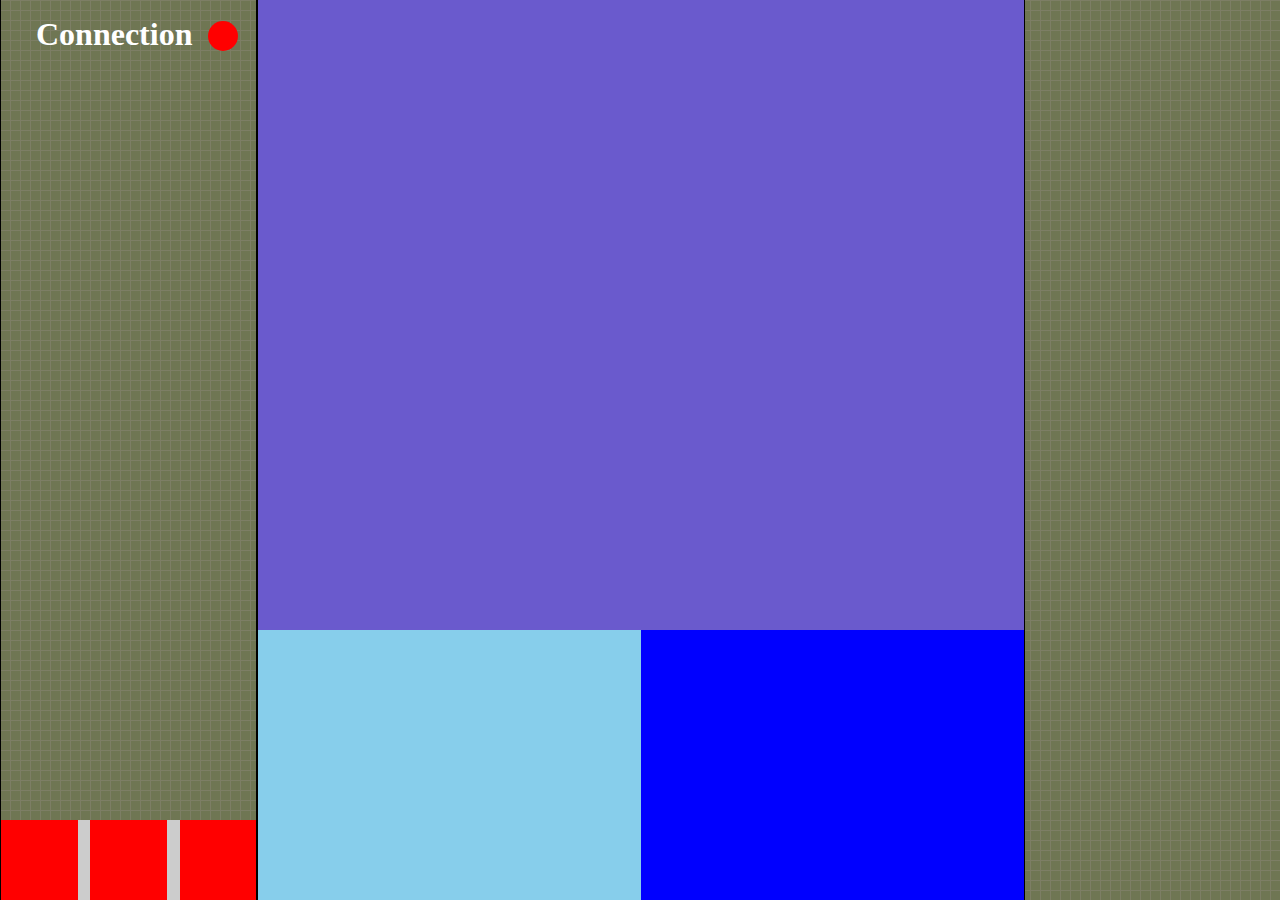
<file: web/html/showRobotControl.html>
<!DOCTYPE html>
<html>
    <head>
        <link rel="stylesheet" href="../css/default.css">
        <link rel="stylesheet" href="../css/showRobotControl.css">
    </head>
    <body>
        <div class="modal">
            <div class="leftWrap">
                <label class="connectionWrap">
                    <div class="connectionStr">
                        Connection
                    </div>
                    <div class="connectionLED">
    
                    </div>
                    
                </label>
                <div class="menubar">
                    <div class="settings">

                    </div>
                    <div class="controllChange">

                    </div>
                    <div class="exit">

                    </div>
                </div>
            </div>
            <div class="centerWrap">
                <div class="imgStreaming">
                    <div class="mainCam"></div>
                    <div class="sub1Cam"></div>
                    <div class="sub2Cam"></div>
                </div>
            </div>
            <div class="rightWrap">

            </div>
            

        </div>
    </body>
</html>
</file>
<file: web/css/default.css>
*{
    list-style-type: none;
    padding:0;
    margin:0;
}

body{
    background-size: 10px, 30px, 10px 10px, 30px 30px;
    background-image: linear-gradient(90deg, rgb(250, 253, 203) 1px, transparent 1px), 
    linear-gradient(90deg, rgb(250, 253, 203) 1px, transparent 1px), 
    linear-gradient(rgb(250, 253, 203) 1px, transparent 1px), 
    linear-gradient(rgb(250, 253, 203) 1px, transparent 1px);
    background-color: rgba(221, 235, 161, 0.95);
    -webkit-touch-callout:none;
    -webkit-user-select:none;
    -webkit-tap-highlight-color:transparent;
    overflow-x: hidden;
    width:100%;
    margin:0;
    padding:0;
}
</file>
<file: web/css/showRobotControl.css>
.modal{
    display:flex;
    width:100vw;
    height:100vh;
    overflow: hidden;
    background: rgba(0, 0, 0, 0.5);
    justify-content: center;
    align-items: center;
    
}

.modal > .leftWrap{
    width:20%;
    height:100%;
    border:1px solid black;
    position: relative;
}

.modal > .leftWrap > .connectionWrap{
    display:inline-block;
    width:100%;
    height:42px;
    margin-top:15px;
}

.modal > .leftWrap > .connectionWrap > .connectionStr{
    margin-left:35px;
    margin-right:10px;
    line-height: 38px;
    width:auto;
    height:42px;
    font-size:32px;
    font-weight: bold;
    color:white;
    float:left;
}

.modal > .leftWrap > .connectionWrap > .connectionLED{
    margin:6px;
    width:30px;
    height:30px;
    border-radius: 50%;
    background-color: red;
    float:left;
}

.modal > .leftWrap > .menubar{
    position:absolute;
    width:100%;
    height:80px;
    bottom:0px;
    left:0px;
    background: #ccc;
    display:flex;
    justify-content: space-between;
}
.modal > .leftWrap > .menubar > div{
    width:30%;
    height:100%;
    background: red;
}

.modal > .centerWrap{
    width:60%;
    height:100%;
    border:1px solid black;
}
.modal > .centerWrap >.imgStreaming{
    display:flex;
    flex-wrap: wrap;
    width:100%;
    height:100%;
}

.modal > .centerWrap >.imgStreaming > .mainCam{
    width:100%;
    height:70%;
    background: slateblue;
}


.modal > .centerWrap >.imgStreaming > .sub1Cam{
    width:50%;
    height:30%;
    background: skyblue;
}

.modal > .centerWrap >.imgStreaming > .sub2Cam{
    width:50%;
    height:40%;
    background: blue;;
}

.modal > .rightWrap{
    width:20%;
    height:100%;
}
</file>
